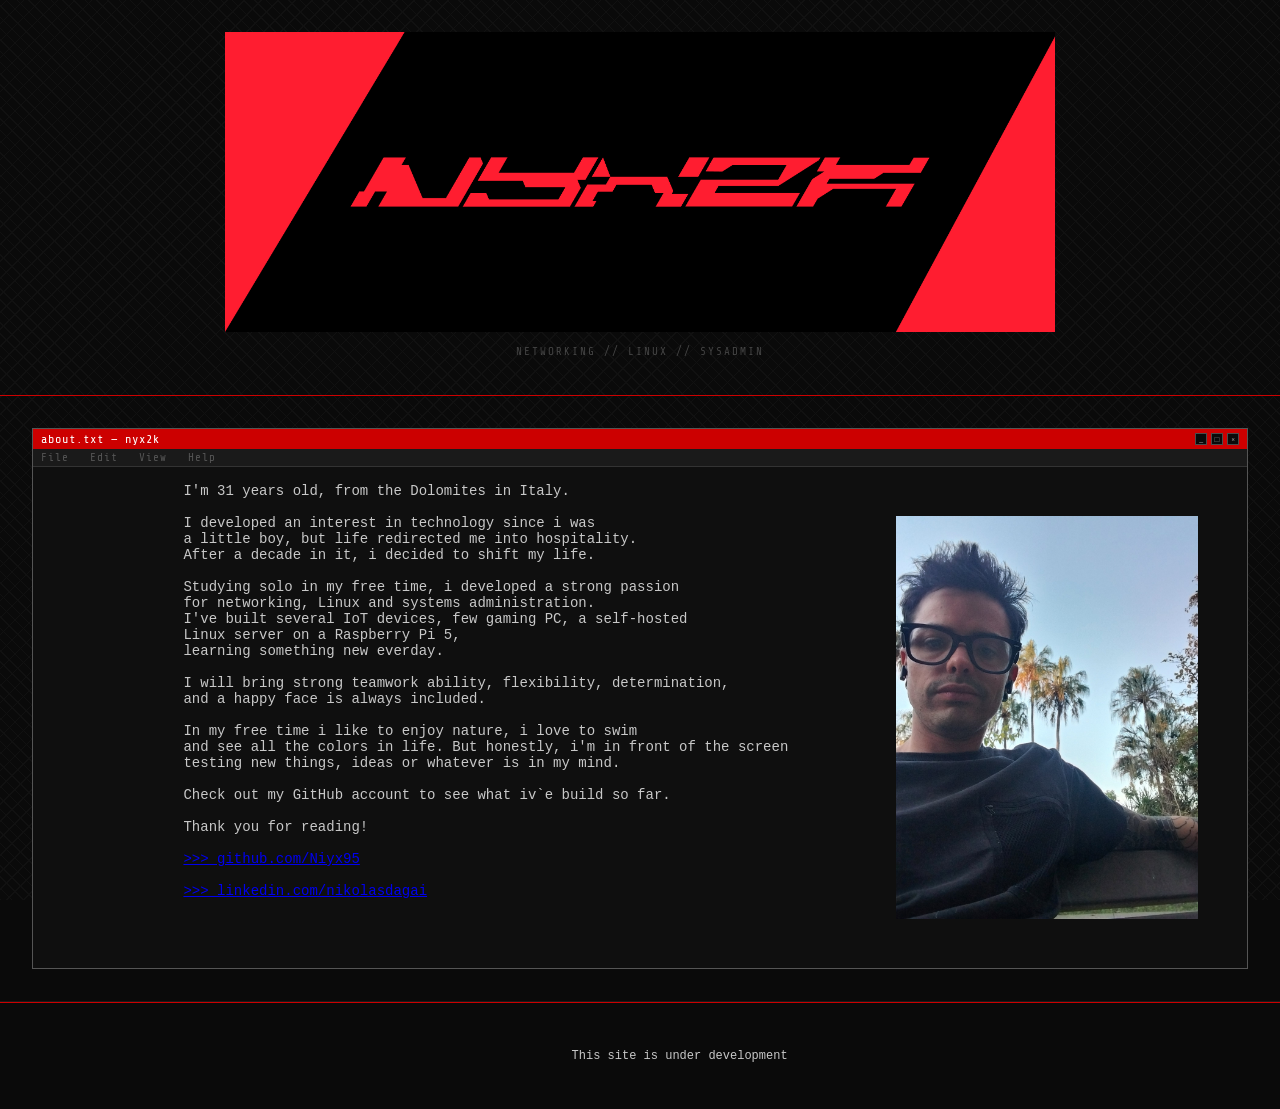
<file: index.html>
<!DOCTYPE html>
<html lang="en">
<head>
    <meta charset="UTF-8">
    <meta name="viewport" content="width=device-width, initial-scale=1.0">
    <title>nyx2k</title>
    <link rel="stylesheet" href="style.css">
</head>
<body>
    <header>
        <img src="assets/mylogo1.jpg" alt="logo">
        <div class="tagline"> Networking // Linux // sysadmin </div>
    </header>

 <section id="me">
    <section id="about">
        <div class="window-titlebar">
            <span class="window-title">about.txt — nyx2k</span>
            <div class="window-buttons">
                <div class="window-btn">_</div>
                <div class="window-btn">□</div>
                <div class="window-btn">×</div>
            </div>
        </div>
        <div class="window-menubar">File &nbsp; Edit &nbsp; View &nbsp; Help</div>
        <div class="window-body">
            <div class="window-content">
                <pre>
                I'm 31 years old, from the Dolomites in Italy.

                I developed an interest in technology since i was
                a little boy, but life redirected me into hospitality.
                After a decade in it, i decided to shift my life.

                Studying solo in my free time, i developed a strong passion 
                for networking, Linux and systems administration.
                I've built several IoT devices, few gaming PC, a self-hosted 
                Linux server on a Raspberry Pi 5,
                learning something new everday.

                I will bring strong teamwork ability, flexibility, determination,
                and a happy face is always included.

                In my free time i like to enjoy nature, i love to swim
                and see all the colors in life. But honestly, i'm in front of the screen
                testing new things, ideas or whatever is in my mind.

                Check out my GitHub account to see what iv`e build so far.

                Thank you for reading!

                <a href="https://github.com/Niyx95" target="_blank">>>> github.com/Niyx95</a>
                
                <a href="https://www.linkedin.com/in/nikolasdagai/" target="_blank">>>> linkedin.com/nikolasdagai</a>
            </pre>
            </div>
            <div class="window-photo">
                <img src="assets/me.jpg" alt="Nikolas">
            </div>
        </div>
    </section>
</section>
    <footer>
        <br>
        <pre>
            This site is under development 
        </pre>
    </footer>
</body>
</html>
</file>
<file: style.css>
@import url('https://fonts.googleapis.com/css2?family=Share+Tech+Mono&family=VT323&display=swap');

* {
    margin: 0;
    padding: 0;
    box-sizing: border-box;
}

body {
    background: #0a0a0a;
    color: #c8c8c8;
    font-family: 'Share Tech Mono', monospace;
    min-height: 120vh;
    position: relative;
    overflow-x: hidden;
}

body::before {
    content: '';
    position: fixed;
    top: 0; left: 0; right: 0; bottom: 0;
    pointer-events: none;
    z-index: 0;
    opacity: 0.03;
    background-image:
        repeating-linear-gradient(
            45deg,
            #fff 0px, #fff 1px,
            transparent 1px, transparent 8px
        ),
        repeating-linear-gradient(
            -45deg,
            #fff 0px, #fff 1px,
            transparent 1px, transparent 12px
        );
}

header, section, footer {
    position: relative;
    z-index: 1;
}


header {
     border-bottom: 1px solid #cc0000;
    padding: 2rem;
    display: flex;
    flex-direction: column;
    align-items: center;
    justify-content: center;
    text-align: center;
}

header img {
    max-height: 300px;
    
}

.tagline {
    font-size: 11px;
    color: #444;
    padding: 5px;
    letter-spacing: 2px;
    text-transform: uppercase;
    margin-top: 0.5rem;
}


#me {
    display: flex;
    flex-direction: row;
    align-items: flex-start;
    gap: 0;
    padding: 2rem;
    border-bottom: 1px solid #1a1a1a;
}


#about {
    flex: 1;
    border: 1px solid #555;
    background: #0f0f0f;
    display: flex;
    flex-direction: column;
}

.window-titlebar {
    background: #cc0000;
    padding: 3px 8px;
    display: flex;
    align-items: center;
    justify-content: space-between;
    flex-shrink: 0;
}

.window-title {
    font-size: 12px;
    color: #fff;
    letter-spacing: 1px;
}

.window-buttons {
    display: flex;
    gap: 4px;
}

.window-btn {
    width: 12px;
    height: 12px;
    border: 1px solid #fff4;
    background: #0a0a0a;
    font-size: 8px;
    color: #fff8;
    display: flex;
    align-items: center;
    justify-content: center;
}

.window-menubar {
    background: #1a1a1a;
    padding: 2px 8px;
    font-size: 11px;
    color: #555;
    border-bottom: 1px solid #333;
    letter-spacing: 1px;
}

.window-body {
    display: flex;
    flex: 1;
    align-items: flex-start;
}

.window-content {
    flex: 1;
    padding: 1rem 2rem 1rem 1rem;
    overflow-y: auto;
    font-size: 14px;
}

.window-photo {
    flex-shrink: 0;
    width: 400px;
    padding: 2rem;
    display: flex;
    align-items: flex-start;
    justify-content: center;
}

.window-photo img {
    width: 100%;
    height: auto;
    display: block;
    border: 1px solid #0f0f0f;
    margin: 1rem;              
    width: calc(100% - 2rem); 
}

footer {
    border-top: 1px solid #cc0000;
    font-size: 12px;
    padding: 2rem;
    font-family: 'Share Tech Mono', monospace;
    display: flex;
    flex-direction: column;
    align-items: center;
    justify-content: center;
    text-align: center;
}
</file>
